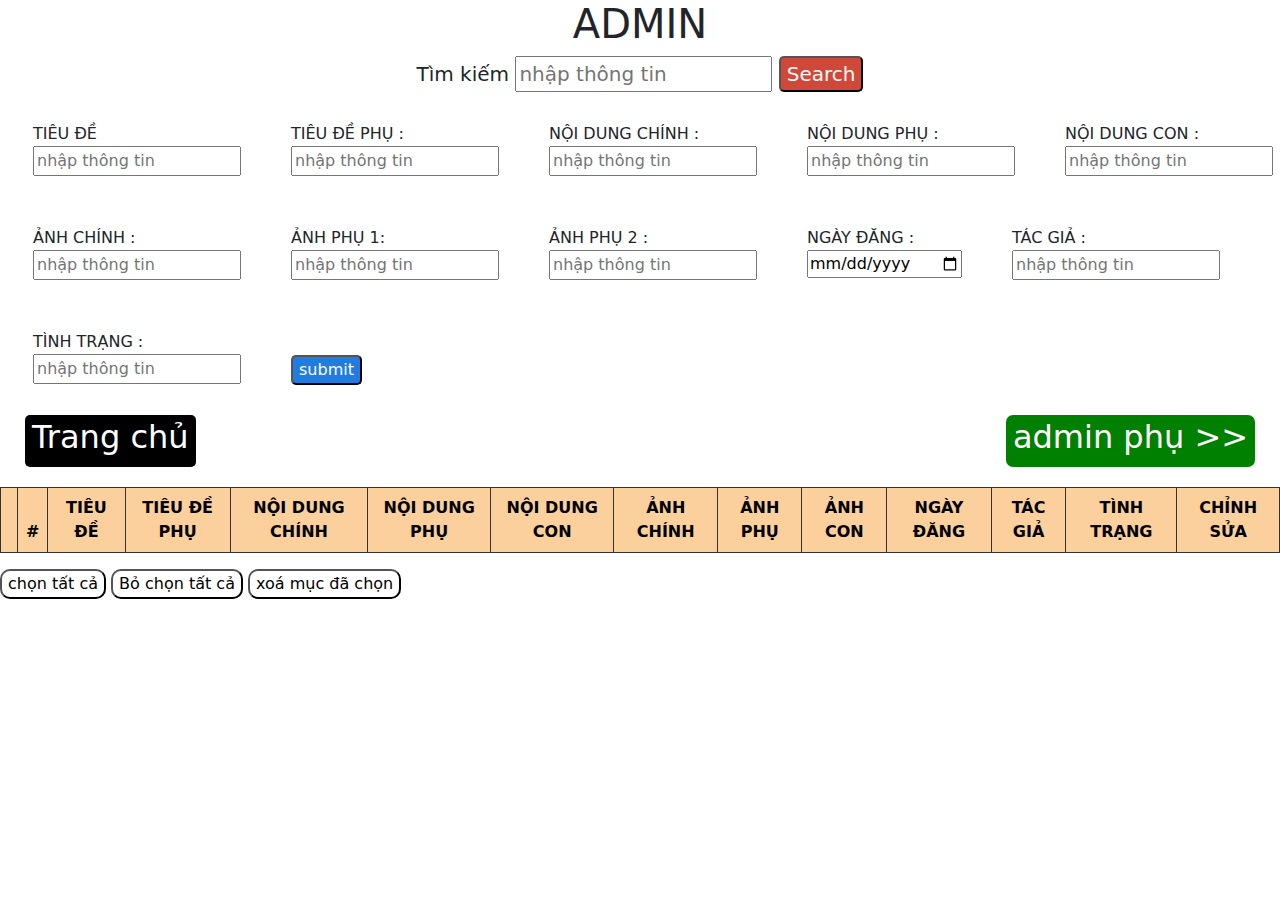
<file: admin1.html>
<!DOCTYPE html>
<html lang="en">
  <head>
    <meta charset="UTF-8" />
    <meta http-equiv="X-UA-Compatible" content="IE=edge" />
    <meta name="viewport" content="width=device-width, initial-scale=1.0" />
    <title>admin phụ</title>
    <link rel="stylesheet" href="./admin.css" />
    <link
      rel="stylesheet"
      href="https://cdn.jsdelivr.net/npm/bootstrap@5.3.0-alpha3/dist/css/bootstrap.min.css
    "
    />
  </head>
  <body>
    <section  class="container-form">
      <form id="form-search" >
        <h1>ADMIN</h1>
        <label for="">Tìm kiếm</label>
        <input 
         type="text" 
         name="search" 
         id="search" 
         placeholder="nhập thông tin" />
        <button  
        class="btn-search"
        id="btn-search">Search</button>
      </form>
    </section>



    <section class="data-form" >
        <form  id="list-data" class="list-data"  enctype="multipart/form-datas">
            <div>
                <label for="">TIÊU ĐỀ</label><br>
                <input type="text" 
                name="title" 
                id="title"
                placeholder="nhập thông tin">
            </div>
               
            <div>
                <label for="">TIÊU ĐỀ PHỤ :</label><br>
                <input type="text"
                name="title_detail"
                id="title_detail"
                placeholder="nhập thông tin"> 
            </div>
            <div>
                <label for="">NỘI DUNG CHÍNH :</label><br>
                <input type="text"
                name="content"
                id="content"
                placeholder="nhập thông tin"> 
            </div>
            <div>
                <label for=""> NỘI DUNG PHỤ :</label><br>
                <input type="text"
                name="content_detail"
                id="content_detail"
                placeholder="nhập thông tin"> 
            </div>
            <div>
                <label for=""> NỘI DUNG CON :</label><br>
                <input type="text"
                name="content_detail_child"
                id="content_detail_child"
                placeholder="nhập thông tin"> 
            </div>
            <div> 
                
                <label for="">ẢNH CHÍNH :</label><br>
                <input type="text"
                name="Img"
                id="Img"
                placeholder="nhập thông tin">
            </div>
            <div>
                <label for="Img_detail">ẢNH PHỤ 1:</label><br>
                <input type="text"
                name="Img_detail"
                id="Img_detail"
                 href="./img/"
                placeholder="nhập thông tin">
            </div>
            <div>
                <label for="">ẢNH PHỤ 2 :</label><br>
                <input type="text"
                name="Img_detail_child"
                id="Img_detail_child"
                placeholder="nhập thông tin">
            </div>
            <div>
                <label for="">NGÀY ĐĂNG :</label><br>
                <input type="date"
                name="creartAt" 
                id="creart-At"
                placeholder="nhập thông tin">
            </div>
            <div>
                <label for="">TÁC GIẢ :</label><br>
                <input type="text"
                name="author"
                id="author"
                placeholder="nhập thông tin">
            </div>
           <div>
                <label for="">TÌNH TRẠNG :</label><br>
                <input type="text"
                name="status"
                id="status"
                placeholder="nhập thông tin">
           </div> 

            <button>
                submit
            </button>
             
        </form>

        <div class="next">
            <a class="home" href="./index.html">
                <h2>
                <span>
                    <i class="fa-solid fa-house"></i>
                </span>
                Trang chủ
                </h2>
            </a>
            <a class="admin-detail" href="./admin.html">
            
                <h2>admin phụ<span> >></span></h2>
            </a>
       </div>

    </section>

    <section class="container-table">
      <table id="table" class="table">
        <thead>
          <tr>
            <th class="col"></th>
            <th class="col">#</th>
            <th class="col">TIÊU ĐỀ</th>
            <th class="col">TIÊU ĐỀ PHỤ</th>
            <th class="col">NỘI DUNG CHÍNH </th>
            <th class="col">NỘI DUNG PHỤ </th>
            <th class="col">NỘI DUNG CON </th>
            <th class="col">ẢNH CHÍNH </th>
            <th class="col">ẢNH PHỤ </th>
            <th class="col">ẢNH CON </th>
            <th class="col">NGÀY ĐĂNG</th>
            <th class="col">TÁC GIẢ </th>
            <th class="col">TÌNH TRẠNG </th>
            <th class="col">CHỈNH SỬA </th>
          </tr>
        </thead>

        <tbody id="tbody" class="tbody">
          
        </tbody>
      </table>
    </section>

    <section class="control">
      <button class="btn-selectAll">chọn tất cả</button>
      <button class="btn-cancel-select">Bỏ chọn tất cả</button>
      <button class="btn-delete-slelect">xoá mục đã chọn</button>
    </section>

    <script src="https://cdn.jsdelivr.net/npm/bootstrap@5.3.0-alpha3/dist/js/bootstrap.bundle.min.js "></script>
    <script src="./admin1.js"></script>
  </body>
</html>
</file>
<file: admin.css>
.container-form{
    text-align: center;
    font-size: 20px;
    margin-bottom: 30px;
    
}
.next a{
    text-decoration: none;    
    color: #fff;
}
.next{
    display: flex;
    justify-content: space-between;
    margin: 0px 25px;
}
.home{
     background-color: black;
     padding:3px 7px;
     border-radius: 5px;
     margin-bottom: 20px;
}
.admin-detail{
    background-color: green;
    padding:3px 7px;
    border-radius: 7px;
    margin-bottom: 20px;

}

.list-data{
    display: flex;
    flex-wrap:wrap;
    gap: 50px;
      margin-left: 33px;
     margin-bottom: 30px;  
     
}
 
.list-data button{
  border-radius: 5px;
  background-color: hsl(211, 75%, 50%);
    height: max-content;
    margin-top: 25px;
     color: #fff;
}
  
.container-table{
    text-align: center;
   
}
.table td{
    border: 0.3px solid#333;
}
.table th{
    border: 1px solid#333;
     background-color: rgb(251, 208, 156) !important;
}
.style-img input{
    width: 150px;
}
.btn-edit{
    background-color: green;
    padding: 5px 30px;
    border-radius: 5px;
    margin-bottom: 10px;
    color: #fff;
}
.btn-delete{
    background-color: rgb(238, 66, 66);
    padding: 5px 30px;
    border-radius: 5px;
    color: #fff;

}
.control button{
    border-radius: 10px;
    background-color: #fff;
    
     
}
#find.id td input{
    border: none;
}
#btn-search{
    border-radius: 5px;
    color: rgb(254, 250, 246);
    background-color: rgb(208, 72, 57);
}
</file>
